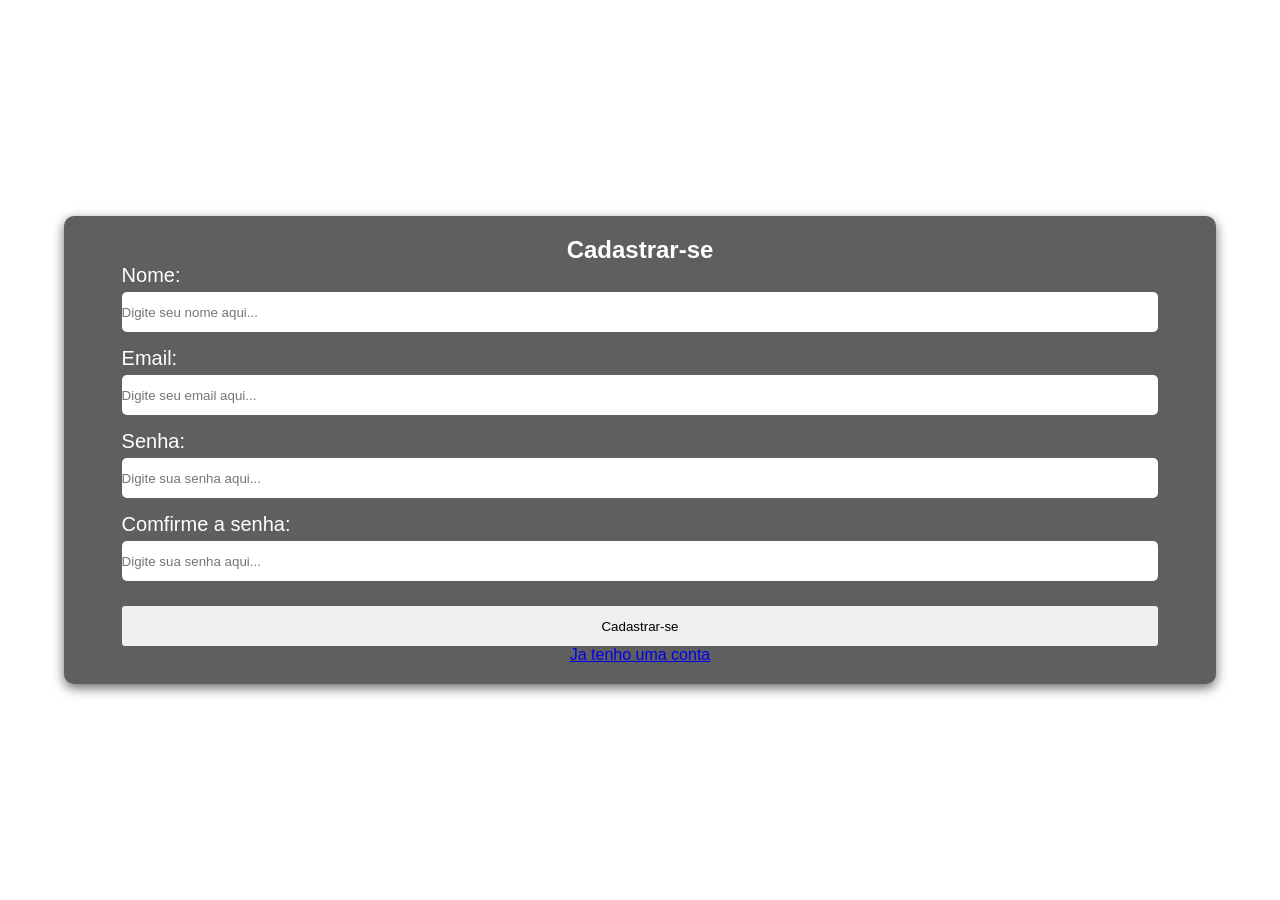
<file: pages/cadastro.html>
<!DOCTYPE html>
<html lang="pt-BR">

<head>
    <meta charset="UTF-8">
    <meta name="viewport" content="width=device-width, initial-scale=1.0">
    <link rel="stylesheet" href="/styles/login.css">
    <title>login-E-bar</title>
</head>

<body>
    <div class="container_login">
        <h2>Cadastrar-se</h2>
        <form class="cadastro_form" id="cadastro_form">
            <div class="div_info">
                <label for="nome_fild">Nome:</label>
                <input type="text" id="nome_fild" name="nome" placeholder="Digite seu nome aqui..." required>
            </div>
            <div class="div_info">
                <label for="email_fild">Email:</label>
                <input type="email" id="email_fild" name="email" placeholder="Digite seu email aqui..." required>
            </div>
            <div class="div_info">
                <label for="senha_fild">Senha:</label>
                <input type="password" id="senha_fild" name="senha" placeholder="Digite sua senha aqui..." required>
            </div>
            <div class="div_info">
                <label for="confimasenha_fild">Comfirme a senha:</label>
                <input type="password" id="senha_fild" name="senha" placeholder="Digite sua senha aqui..." required>
            </div>
           
            <button id="btn_submit" type="submit">Cadastrar-se</button>
           
        </form>
        <a href="login.html">Ja tenho uma conta</a>
    </div>
    <script>
        const loginForm = document.getElementById('cadastro_form');

        loginForm.addEventListener('submit', (event) => {
            event.preventDefault();

            if (!loginForm.checkValidity()) {
                loginForm.reportValidity();
                return;
            }

            window.location.href = '../index.html';
        });
    </script>
</body>

</html>
</file>
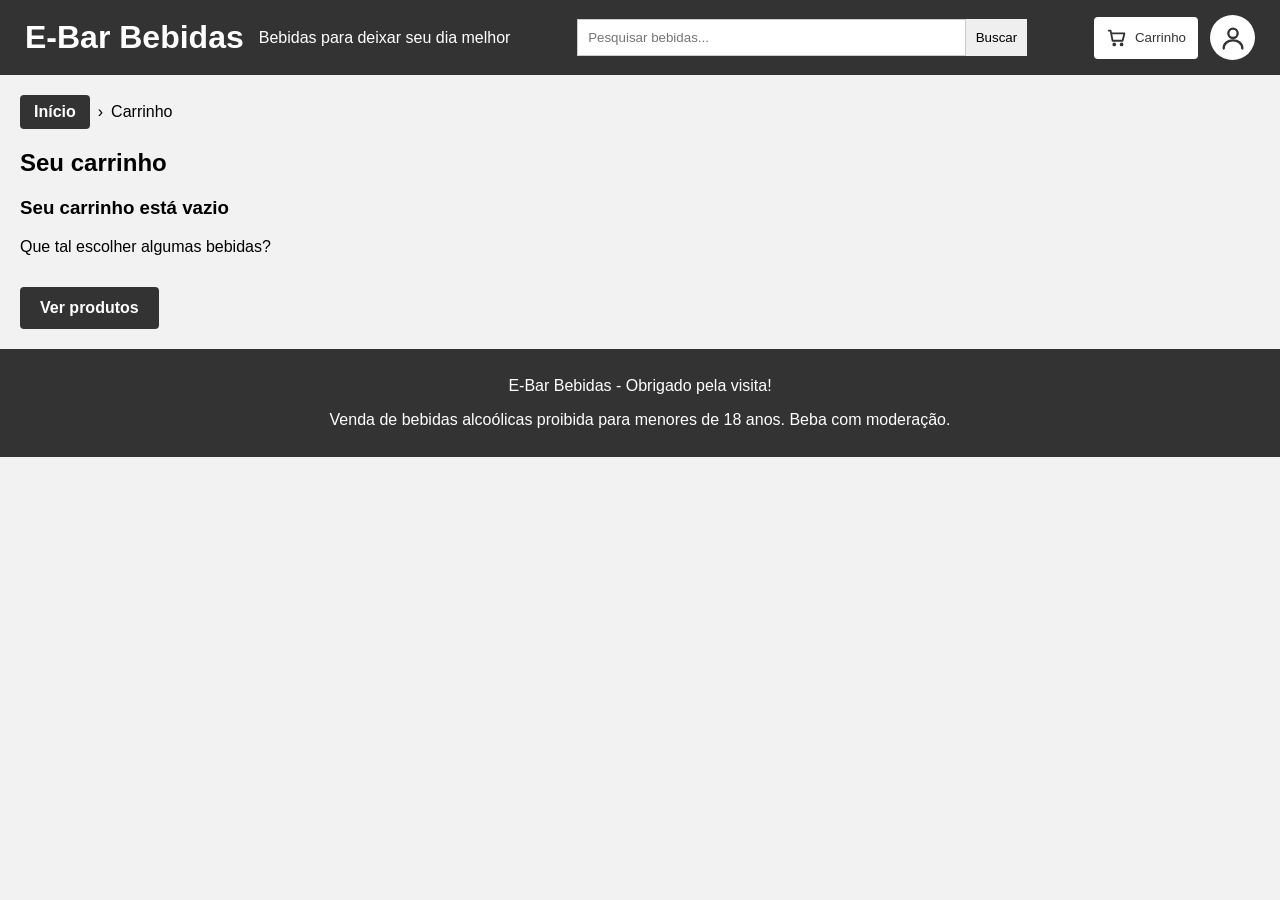
<file: pages/carrinho.html>
<!DOCTYPE html>
<html lang="pt-BR">
<head>
    <meta charset="UTF-8">
    <meta name="viewport" content="width=device-width, initial-scale=1.0">
    <meta name="description" content="Seu carrinho no E-Bar Bebidas.">
    <link rel="stylesheet" href="../styles/style.css">
    <title>Carrinho - E-Bar Bebidas</title>
</head>
<body>
    <header>
        <div class="marca">
            <h1>E-Bar Bebidas</h1>
            <p>Bebidas para deixar seu dia melhor</p>
        </div>
        <form class="pesquisa" action="#" method="get" role="search">
            <input type="search" name="busca" placeholder="Pesquisar bebidas..." aria-label="Pesquisar bebidas">
            <button type="submit">Buscar</button>
        </form>
        <div class="acoes-header">
            <form action="carrinho.html">
                <button class="carrinho-header" type="submit">
                    <svg viewBox="0 0 24 24" aria-hidden="true">
                        <path d="M3 4h2l2.2 11h10.9l2-8H6"></path>
                        <circle cx="9" cy="19" r="1"></circle>
                        <circle cx="17" cy="19" r="1"></circle>
                    </svg>
                    Carrinho
                </button>
            </form>
            <a class="login" href="login.html" aria-label="Entrar na sua conta">
                <svg viewBox="0 0 24 24" aria-hidden="true">
                    <circle cx="12" cy="8" r="4"></circle>
                    <path d="M4 21c0-4.4 3.6-7 8-7s8 2.6 8 7"></path>
                </svg>
            </a>
        </div>
    </header>

    <main id="conteudo">
        <nav class="trilha" aria-label="Você está aqui">
            <a href="../index.html">Início</a> &rsaquo; <span aria-current="page">Carrinho</span>
        </nav>

        <h2 class="titulo-pagina">Seu carrinho</h2>

        <ul class="lista-itens" id="lista-itens"></ul>

        <p id="total"></p>

        <a class="botao-principal" id="finalizar" href="compra.html" hidden>Finalizar compra</a>

        <section class="carrinho-vazio" id="carrinho-vazio" aria-labelledby="titulo-vazio">
            <h3 id="titulo-vazio">Seu carrinho está vazio</h3>
            <p>Que tal escolher algumas bebidas?</p>
            <a class="botao-principal" href="../index.html">Ver produtos</a>
        </section>
    </main>

    <footer>
        <p>E-Bar Bebidas - Obrigado pela visita!</p>
        <p class="aviso-legal">Venda de bebidas alcoólicas proibida para menores de 18 anos. Beba com moderação.</p>
    </footer>
    <script src="../js/carrinho.js"></script>
</body>
</html>
</file>
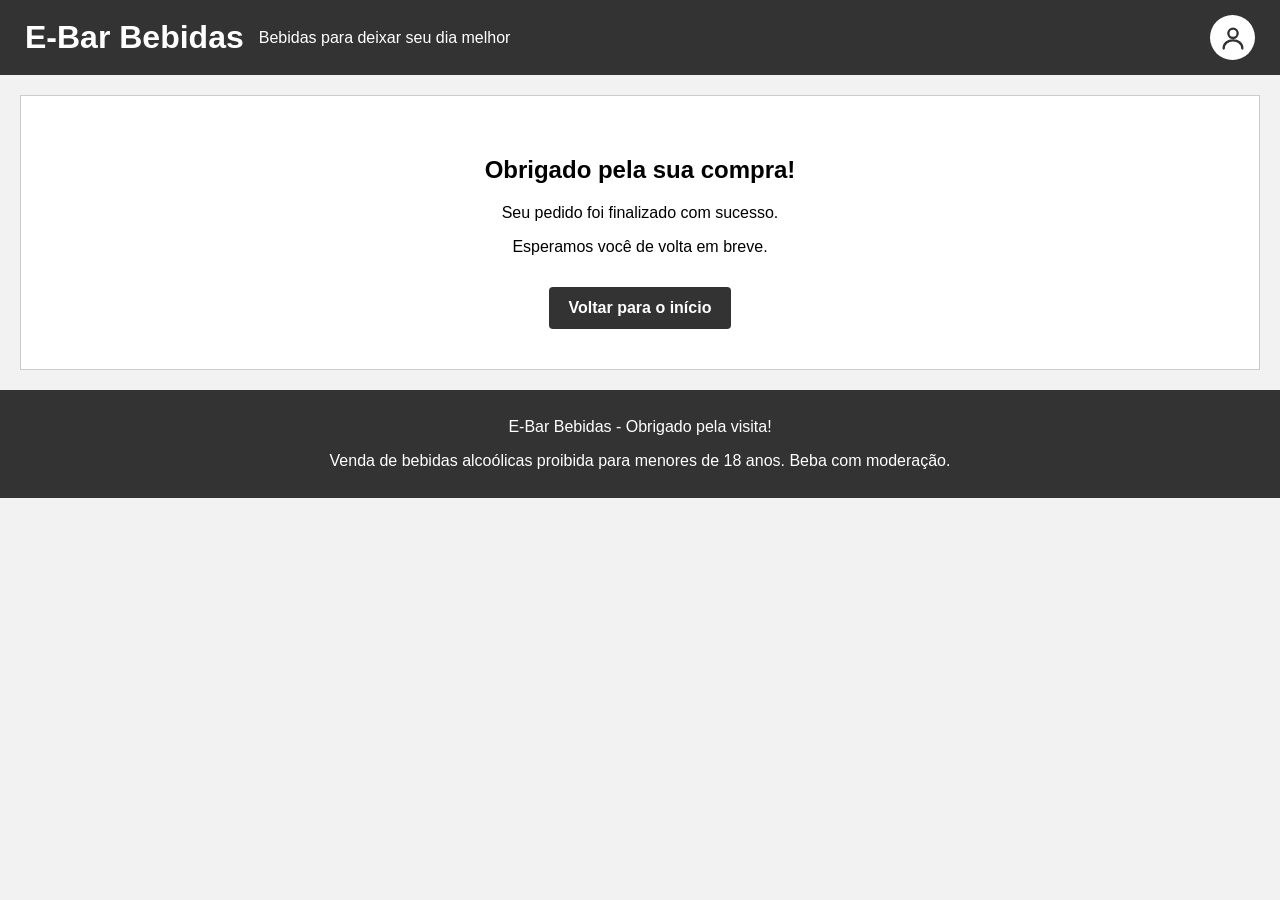
<file: pages/compra.html>
<!DOCTYPE html>
<html lang="pt-BR">
<head>
    <meta charset="UTF-8">
    <meta name="viewport" content="width=device-width, initial-scale=1.0">
    <meta name="description" content="Compra finalizada no E-Bar Bebidas.">
    <link rel="stylesheet" href="../styles/style.css">
    <title>Compra - E-Bar Bebidas</title>
</head>
<body>
    <header>
        <div class="marca">
            <h1>E-Bar Bebidas</h1>
            <p>Bebidas para deixar seu dia melhor</p>
        </div>
        <div class="acoes-header">
            <a class="login" href="login.html" aria-label="Entrar na sua conta">
                <svg viewBox="0 0 24 24" aria-hidden="true">
                    <circle cx="12" cy="8" r="4"></circle>
                    <path d="M4 21c0-4.4 3.6-7 8-7s8 2.6 8 7"></path>
                </svg>
            </a>
        </div>
    </header>

    <main>
        <section class="agradecimento">
            <h2>Obrigado pela sua compra!</h2>
            <p>Seu pedido foi finalizado com sucesso.</p>
            <p>Esperamos você de volta em breve.</p>
            <a class="botao-principal" href="../index.html">Voltar para o início</a>
        </section>
    </main>

    <footer>
        <p>E-Bar Bebidas - Obrigado pela visita!</p>
        <p class="aviso-legal">Venda de bebidas alcoólicas proibida para menores de 18 anos. Beba com moderação.</p>
    </footer>
</body>
</html>
</file>
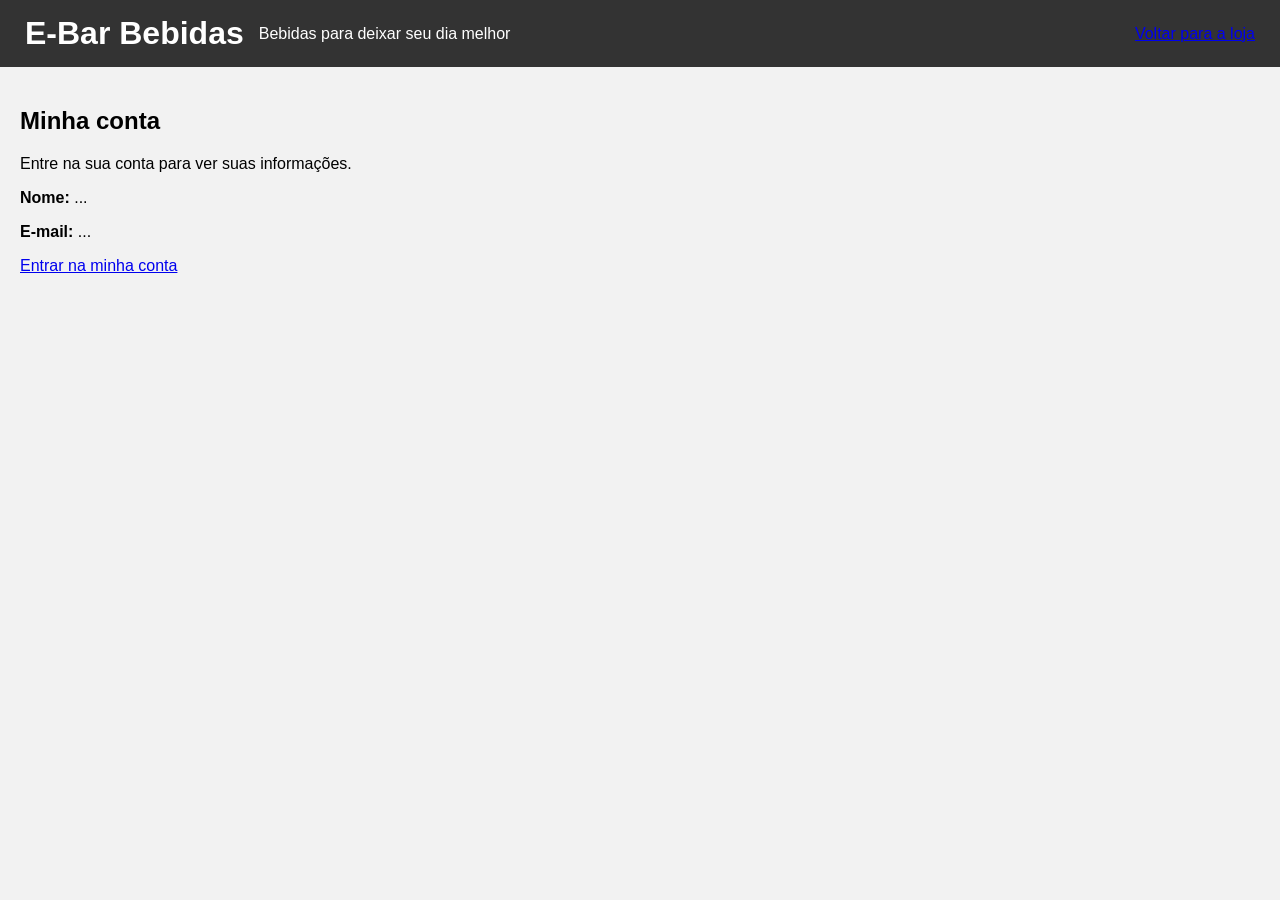
<file: pages/contaDoUsuario.html>
<!DOCTYPE html>
<html lang="pt-BR">
<head>
    <meta charset="UTF-8">
    <meta name="viewport" content="width=device-width, initial-scale=1.0">
    <link rel="stylesheet" href="../styles/style.css">
    <title>Minha conta - E-Bar Bebidas</title>
</head>
<body>
    <header>
        <div class="marca">
            <h1>E-Bar Bebidas</h1>
            <p>Bebidas para deixar seu dia melhor</p>
        </div>
        <a class="voltar-loja" href="../index.html">Voltar para a loja</a>
    </header>

    <main class="pagina-conta">
        <section class="cartao-conta">
            <h2>Minha conta</h2>
            <p>Entre na sua conta para ver suas informações.</p>

            <div class="informacoes-conta">
                <p><strong>Nome:</strong> ...</p>
                <p><strong>E-mail:</strong> ...</p>
            </div>

            <a class="botao-entrar" href="login.html">Entrar na minha conta</a>
        </section>
    </main>
</body>
</html>
</file>
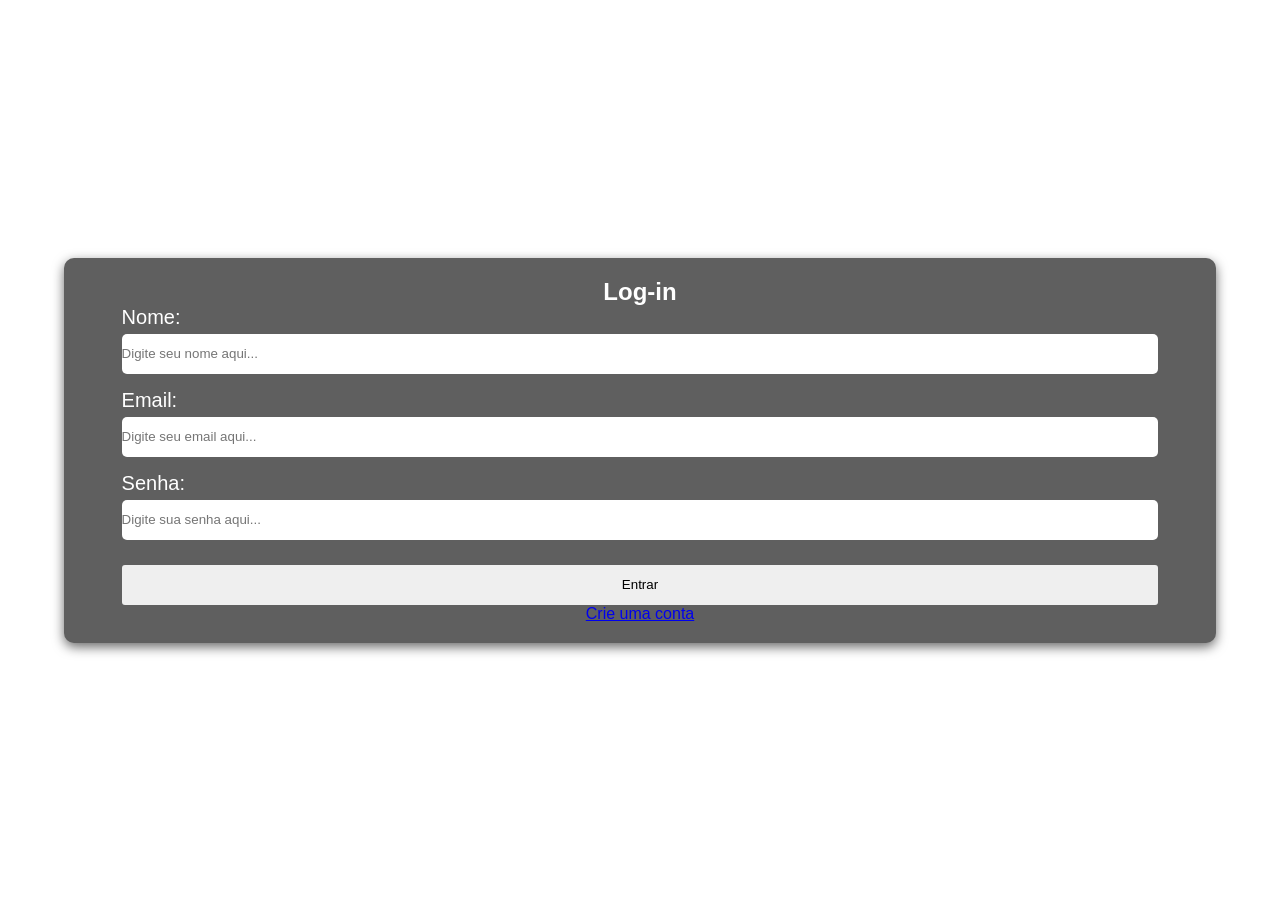
<file: pages/login.html>
<!DOCTYPE html>
<html lang="pt-BR">

<head>
    <meta charset="UTF-8">
    <meta name="viewport" content="width=device-width, initial-scale=1.0">
    <link rel="stylesheet" href="/styles/login.css">
    <title>login-E-bar</title>
</head>

<body>
    <div class="container_login">
        <h2>Log-in</h2>
        <form class="login_form" id="login_form">
            <div class="div_info">
                <label for="nome_fild">Nome:</label>
                <input type="text" id="nome_fild" name="nome" placeholder="Digite seu nome aqui..." required>
            </div>
            <div class="div_info">
                <label for="email_fild">Email:</label>
                <input type="email" id="email_fild" name="email" placeholder="Digite seu email aqui..." required>
            </div>
            <div class="div_info">
                <label for="senha_fild">Senha:</label>
                <input type="password" id="senha_fild" name="senha" placeholder="Digite sua senha aqui..." required>
            </div>
           
            <button id="btn_submit" type="submit">Entrar</button>
           
        </form>
        <a href="cadastro.html">Crie uma conta</a>
    </div>
    <script>
        const loginForm = document.getElementById('login_form');

        loginForm.addEventListener('submit', (event) => {
            event.preventDefault();

            if (!loginForm.checkValidity()) {
                loginForm.reportValidity();
                return;
            }

            window.location.href = '../index.html';
        });
    </script>
</body>

</html>
</file>
<file: styles/login.css>
*{
    box-sizing: border-box;
    padding: 0px;
    border: 0px;
    margin: 0px;
    font-family: Arial, Helvetica, sans-serif;
    
}
body{
    height: 100vh;
    width: 100vw;
    display: flex;
    align-items: center;
    justify-content: center;
}
.container_login{
    background-color: rgb(95, 95, 95);
    border-radius: 10px;
    color: white;
    display: flex;
    flex-direction: column;
    align-items: center;
    justify-content: center;
    width: 30%;
    height: 60%;
   box-shadow: 0 4px 12px rgba(0, 0, 0, 0.589);
   transition: 0.3s ease, transform 0.3s ease;
}
.container_login:hover{
    width: 30.5%;
    height: 60.5%;  
    box-shadow: 0 10
    px 30px rgba(0, 0, 0, 0.589);
}
.login_form,
.cadastro_form{
    height: 80%;
    width: 90%;
    display: flex;
    flex-direction: column;
    justify-content: center;
}
.div_info{
    height: 20%;
    display: flex;
    align-items: center;
    gap: 5px;
    font-size: 20px;
    flex-direction: column;
}
.div_info input{
  height: 50%;
  width: 70%;
  border-radius: 5px;

}
.div_info input:hover, .login_form button:hover, .cadastro_form button:hover{
background-color: rgb(201, 201, 201);
}

.login_form button,
.cadastro_form button{
    height: 30px;
    width: 120px;
    color: black;
    align-self: center;
    border-radius: 3px;
}
/*MEDIA*/



@media (max-width: 1368px) {
  .container_login {
    width: 90%;
    height: auto;
    padding: 20px 0;
  }


  .container_login:hover {
    width: 90%;
    height: auto;
  }

  .div_info {
    flex-direction: column;
    align-items: flex-start;
    height: auto;
    margin-bottom: 15px;
  }

  .div_info input {
    width: 100%;
    height: 40px; 
  }

  .login_form button,
  .cadastro_form button {
    width: 100%;
    height: 40px;
    margin-top: 10px;
  }
}
</file>
<file: styles/style.css>
body {
    margin: 0;
    font-family: Arial, sans-serif;
    background-color: #f2f2f2;
}

header {
    background-color: #333;
    color: white;
    padding: 15px 25px;
    display: flex;
    align-items: center;
    justify-content: space-between;
    gap: 20px;
}

.marca {
    display: flex;
    align-items: center;
    gap: 15px;
}

.marca h1,
.marca p {
    margin: 0;
}

.pesquisa {
    display: flex;
    flex: 1;
    max-width: 450px;
}

.pesquisa input {
    width: 100%;
    padding: 10px;
    border: 1px solid #ccc;
}

.pesquisa button {
    padding: 10px;
    border: 0;
    cursor: pointer;
}

.acoes-header {
    display: flex;
    align-items: center;
    gap: 12px;
}

.carrinho-header {
    display: flex;
    align-items: center;
    gap: 7px;
    padding: 10px 12px;
    border: 0;
    border-radius: 4px;
    background-color: white;
    color: #333;
    cursor: pointer;
}

.carrinho-header svg {
    width: 22px;
    height: 22px;
    fill: none;
    stroke: #333;
    stroke-width: 2;
    stroke-linecap: round;
    stroke-linejoin: round;
}

.login {
    width: 45px;
    height: 45px;
    border-radius: 50%;
    background-color: white;
    display: flex;
    align-items: center;
    justify-content: center;
}

.login svg {
    width: 28px;
    height: 28px;
    fill: none;
    stroke: #333;
    stroke-width: 2;
    stroke-linecap: round;
    stroke-linejoin: round;
}

nav a {
    display: inline-block;
    padding: 8px 14px;
    background-color: #333;
    color: white;
    text-decoration: none;
    border-radius: 4px;
    font-weight: bold;
    transition: background-color 0.2s;
}

nav a:hover {
    background-color: #000;
}

.trilha {
    display: flex;
    align-items: center;
    gap: 8px;
    margin-bottom: 15px;
}

main {
    padding: 20px;
}

.cards {
    display: flex;
    flex-wrap: wrap;
    gap: 15px;
}

.card {
    background-color: white;
    border: 1px solid #ccc;
    padding: 15px;
    width: 200px;
}

.imagem-produto {
    display: block;
    width: 100%;
    height: auto;
    aspect-ratio: 1 / 1;
    background-color: #e5e5e5;
    object-fit: cover;
}

.preco {
    font-weight: bold;
}

.botao-carrinho {
    padding: 8px;
    background-color: #333;
    color: white;
    border: 0;
    cursor: pointer;
}

footer {
    background-color: #333;
    color: white;
    padding: 12px;
    text-align: center;
}



.lista-itens {
    list-style: none;
    padding: 0;
    margin: 0;
}

.item-carrinho {
    display: flex;
    align-items: center;
    gap: 15px;
    background-color: white;
    border: 1px solid #ccc;
    padding: 12px;
    margin-bottom: 10px;
}

.imagem-item {
    width: 90px;
    height: 90px;
    object-fit: cover;
    background-color: #e5e5e5;
    flex-shrink: 0;
}

.info-item h3,
.info-item p {
    margin: 0 0 5px;
}

.subtotal {
    font-weight: bold;
}

#total {
    font-size: 20px;
    font-weight: bold;
}

.botao-principal {
    display: inline-block;
    padding: 12px 20px;
    background-color: #333;
    color: white;
    text-decoration: none;
    border-radius: 4px;
    font-weight: bold;
    margin-top: 15px;
}

.botao-principal:hover {
    background-color: #000;
}

.botao-principal[hidden] {
    display: none;
}

.agradecimento {
    text-align: center;
    background-color: white;
    border: 1px solid #ccc;
    padding: 40px 20px;
}

/*MOBILE*/

@media (max-width: 700px) {
    main {
        padding: 12px;
    }

    .cards {
        gap: 10px;
    }

    .card {
        width: 150px;
        padding: 10px;
    }

    header {
        flex-wrap: wrap;
    }

    .marca {
        flex-direction: column;
        align-items: flex-start;
        gap: 5px;
    }

    .pesquisa {
        order: 1;
        max-width: none;
        flex-basis: 100%;
    }

    .acoes-header {
        margin-left: auto;
    }
}
</file>
